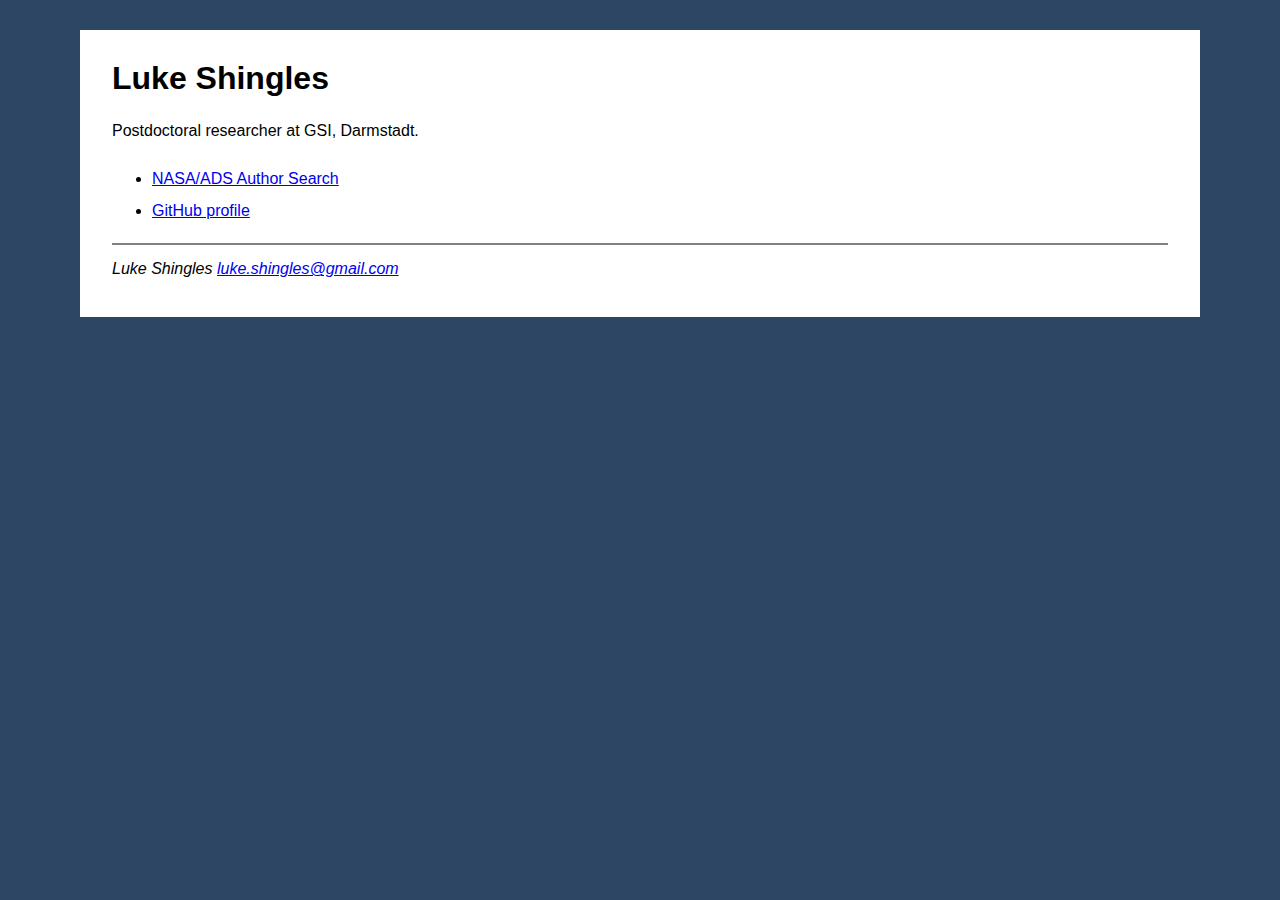
<file: index.html>
<!DOCTYPE html>
<html lang="en" dir="ltr">

<head>
    <title>Luke Shingles</title>
    <link rel="stylesheet" type="text/css" href="stylesheet.css" />
<script type="text/javascript">
    var _gaq = _gaq || [];
    _gaq.push(['_setAccount', 'UA-401976-2']);
    _gaq.push(['_trackPageview']);

    (function() {
        var ga = document.createElement('script');
        ga.type = 'text/javascript';
        ga.async = true;
        ga.src = ('https:' == document.location.protocol ? 'https://ssl' : 'http://www') + '.google-analytics.com/ga.js';
        var s = document.getElementsByTagName('script')[0];
        s.parentNode.insertBefore(ga, s);
    })();
</script>
</head>

<body>
    <h1>Luke Shingles</h1>
    <p>Postdoctoral researcher at GSI, Darmstadt.</p>
    <ul>
        <li><a href="http://adsabs.harvard.edu/cgi-bin/nph-abs_connect?return_req=no_params&amp;author=Shingles,%20Luke%20J.">NASA/ADS Author Search</a></li>
        <li><a href="https://github.com/lukeshingles">GitHub profile</a></li>
    </ul>

    <hr>
    <address>
      Luke Shingles <a href="mailto:luke.shingles@gmail.com">luke.shingles@gmail.com</a>
    </address>
</body>

</html>
</file>
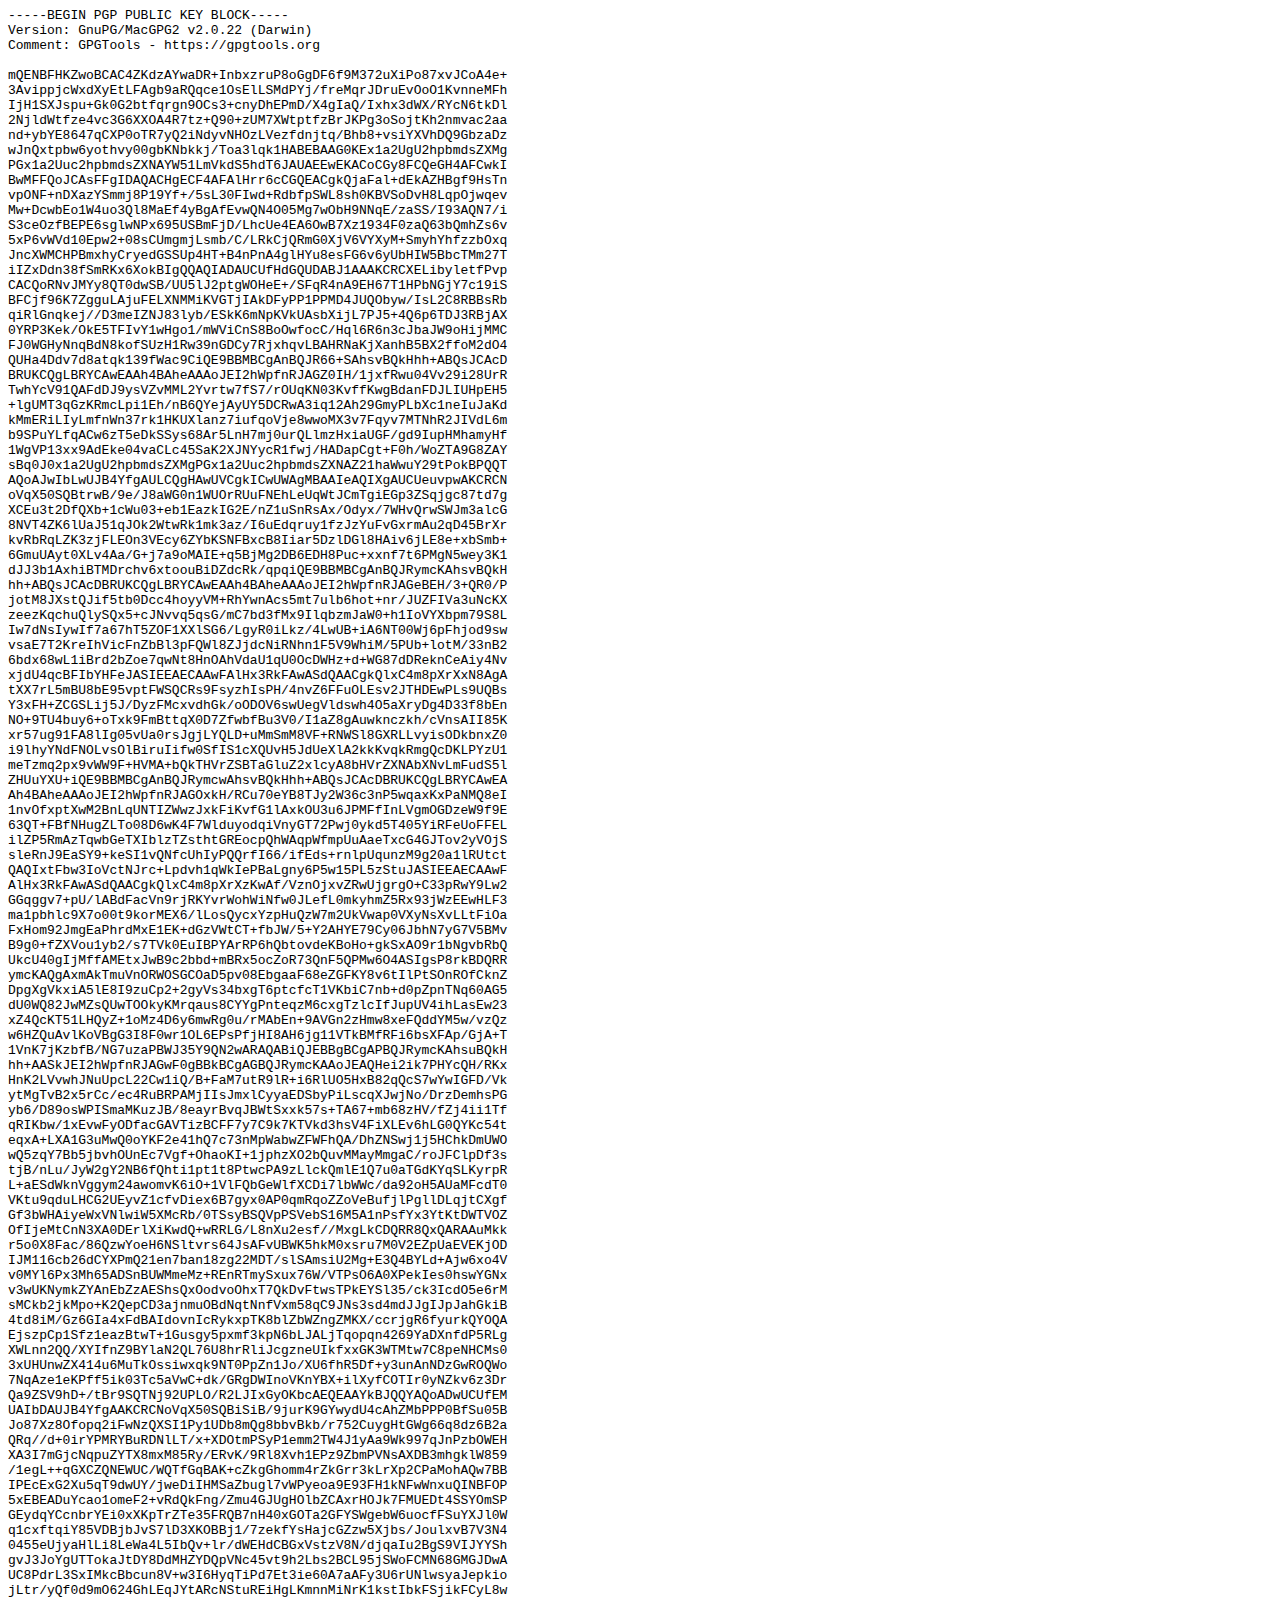
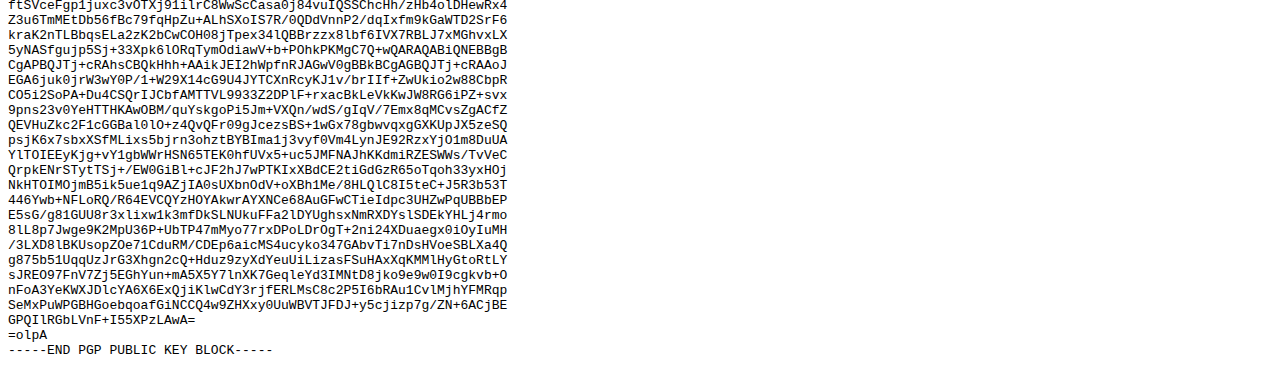
<file: keys/index.html>
<html>
<head>
<title>Keys</title>
</head>
<body>
<pre>
-----BEGIN PGP PUBLIC KEY BLOCK-----
Version: GnuPG/MacGPG2 v2.0.22 (Darwin)
Comment: GPGTools - https://gpgtools.org

mQENBFHKZwoBCAC4ZKdzAYwaDR+InbxzruP8oGgDF6f9M372uXiPo87xvJCoA4e+
3AvippjcWxdXyEtLFAgb9aRQqce1OsElLSMdPYj/freMqrJDruEvOoO1KvnneMFh
IjH1SXJspu+Gk0G2btfqrgn9OCs3+cnyDhEPmD/X4gIaQ/Ixhx3dWX/RYcN6tkDl
2NjldWtfze4vc3G6XXOA4R7tz+Q90+zUM7XWtptfzBrJKPg3oSojtKh2nmvac2aa
nd+ybYE8647qCXP0oTR7yQ2iNdyvNHOzLVezfdnjtq/Bhb8+vsiYXVhDQ9GbzaDz
wJnQxtpbw6yothvy00gbKNbkkj/Toa3lqk1HABEBAAG0KEx1a2UgU2hpbmdsZXMg
PGx1a2Uuc2hpbmdsZXNAYW51LmVkdS5hdT6JAUAEEwEKACoCGy8FCQeGH4AFCwkI
BwMFFQoJCAsFFgIDAQACHgECF4AFAlHrr6cCGQEACgkQjaFal+dEkAZHBgf9HsTn
vpONF+nDXazYSmmj8P19Yf+/5sL30FIwd+RdbfpSWL8sh0KBVSoDvH8LqpOjwqev
Mw+DcwbEo1W4uo3Ql8MaEf4yBgAfEvwQN4O05Mg7wObH9NNqE/zaSS/I93AQN7/i
S3ceOzfBEPE6sglwNPx695USBmFjD/LhcUe4EA6OwB7Xz1934F0zaQ63bQmhZs6v
5xP6vWVd10Epw2+08sCUmgmjLsmb/C/LRkCjQRmG0XjV6VYXyM+SmyhYhfzzbOxq
JncXWMCHPBmxhyCryedGSSUp4HT+B4nPnA4glHYu8esFG6v6yUbHIW5BbcTMm27T
iIZxDdn38fSmRKx6XokBIgQQAQIADAUCUfHdGQUDABJ1AAAKCRCXELibyletfPvp
CACQoRNvJMYy8QT0dwSB/UU5lJ2ptgWOHeE+/SFqR4nA9EH67T1HPbNGjY7c19iS
BFCjf96K7ZgguLAjuFELXNMMiKVGTjIAkDFyPP1PPMD4JUQObyw/IsL2C8RBBsRb
qiRlGnqkej//D3meIZNJ83lyb/ESkK6mNpKVkUAsbXijL7PJ5+4Q6p6TDJ3RBjAX
0YRP3Kek/OkE5TFIvY1wHgo1/mWViCnS8BoOwfocC/Hql6R6n3cJbaJW9oHijMMC
FJ0WGHyNnqBdN8kofSUzH1Rw39nGDCy7RjxhqvLBAHRNaKjXanhB5BX2ffoM2dO4
QUHa4Ddv7d8atqk139fWac9CiQE9BBMBCgAnBQJR66+SAhsvBQkHhh+ABQsJCAcD
BRUKCQgLBRYCAwEAAh4BAheAAAoJEI2hWpfnRJAGZ0IH/1jxfRwu04Vv29i28UrR
TwhYcV91QAFdDJ9ysVZvMML2Yvrtw7fS7/rOUqKN03KvffKwgBdanFDJLIUHpEH5
+lgUMT3qGzKRmcLpi1Eh/nB6QYejAyUY5DCRwA3iq12Ah29GmyPLbXc1neIuJaKd
kMmERiLIyLmfnWn37rk1HKUXlanz7iufqoVje8wwoMX3v7Fqyv7MTNhR2JIVdL6m
b9SPuYLfqACw6zT5eDkSSys68Ar5LnH7mj0urQLlmzHxiaUGF/gd9IupHMhamyHf
1WgVP13xx9AdEke04vaCLc45SaK2XJNYycR1fwj/HADapCgt+F0h/WoZTA9G8ZAY
sBq0J0x1a2UgU2hpbmdsZXMgPGx1a2Uuc2hpbmdsZXNAZ21haWwuY29tPokBPQQT
AQoAJwIbLwUJB4YfgAULCQgHAwUVCgkICwUWAgMBAAIeAQIXgAUCUeuvpwAKCRCN
oVqX50SQBtrwB/9e/J8aWG0n1WUOrRUuFNEhLeUqWtJCmTgiEGp3ZSqjgc87td7g
XCEu3t2DfQXb+1cWu03+eb1EazkIG2E/nZ1uSnRsAx/Odyx/7WHvQrwSWJm3alcG
8NVT4ZK6lUaJ51qJOk2WtwRk1mk3az/I6uEdqruy1fzJzYuFvGxrmAu2qD45BrXr
kvRbRqLZK3zjFLEOn3VEcy6ZYbKSNFBxcB8Iiar5DzlDGl8HAiv6jLE8e+xbSmb+
6GmuUAyt0XLv4Aa/G+j7a9oMAIE+q5BjMg2DB6EDH8Puc+xxnf7t6PMgN5wey3K1
dJJ3b1AxhiBTMDrchv6xtoouBiDZdcRk/qpqiQE9BBMBCgAnBQJRymcKAhsvBQkH
hh+ABQsJCAcDBRUKCQgLBRYCAwEAAh4BAheAAAoJEI2hWpfnRJAGeBEH/3+QR0/P
jotM8JXstQJif5tb0Dcc4hoyyVM+RhYwnAcs5mt7ulb6hot+nr/JUZFIVa3uNcKX
zeezKqchuQlySQx5+cJNvvq5qsG/mC7bd3fMx9IlqbzmJaW0+h1IoVYXbpm79S8L
Iw7dNsIywIf7a67hT5ZOF1XXlSG6/LgyR0iLkz/4LwUB+iA6NT00Wj6pFhjod9sw
vsaE7T2KreIhVicFnZbBl3pFQWl8ZJjdcNiRNhn1F5V9WhiM/5PUb+lotM/33nB2
6bdx68wL1iBrd2bZoe7qwNt8HnOAhVdaU1qU0OcDWHz+d+WG87dDReknCeAiy4Nv
xjdU4qcBFIbYHFeJASIEEAECAAwFAlHx3RkFAwASdQAACgkQlxC4m8pXrXxN8AgA
tXX7rL5mBU8bE95vptFWSQCRs9FsyzhIsPH/4nvZ6FFuOLEsv2JTHDEwPLs9UQBs
Y3xFH+ZCGSLij5J/DyzFMcxvdhGk/oODOV6swUegVldswh4O5aXryDg4D33f8bEn
NO+9TU4buy6+oTxk9FmBttqX0D7ZfwbfBu3V0/I1aZ8gAuwknczkh/cVnsAII85K
xr57ug91FA8lIg05vUa0rsJgjLYQLD+uMmSmM8VF+RNWSl8GXRLLvyisODkbnxZ0
i9lhyYNdFNOLvsOlBiruIifw0SfIS1cXQUvH5JdUeXlA2kkKvqkRmgQcDKLPYzU1
meTzmq2px9vWW9F+HVMA+bQkTHVrZSBTaGluZ2xlcyA8bHVrZXNAbXNvLmFudS5l
ZHUuYXU+iQE9BBMBCgAnBQJRymcwAhsvBQkHhh+ABQsJCAcDBRUKCQgLBRYCAwEA
Ah4BAheAAAoJEI2hWpfnRJAGOxkH/RCu70eYB8TJy2W36c3nP5wqaxKxPaNMQ8eI
1nvOfxptXwM2BnLqUNTIZWwzJxkFiKvfG1lAxkOU3u6JPMFfInLVgmOGDzeW9f9E
63QT+FBfNHugZLTo08D6wK4F7WlduyodqiVnyGT72Pwj0ykd5T405YiRFeUoFFEL
ilZP5RmAzTqwbGeTXIblzTZsthtGREocpQhWAqpWfmpUuAaeTxcG4GJTov2yVOjS
sleRnJ9EaSY9+keSI1vQNfcUhIyPQQrfI66/ifEds+rnlpUqunzM9g20a1lRUtct
QAQIxtFbw3IoVctNJrc+Lpdvh1qWkIePBaLgny6P5w15PL5zStuJASIEEAECAAwF
AlHx3RkFAwASdQAACgkQlxC4m8pXrXzKwAf/VznOjxvZRwUjgrgO+C33pRwY9Lw2
GGqggv7+pU/lABdFacVn9rjRKYvrWohWiNfw0JLefL0mkyhmZ5Rx93jWzEEwHLF3
ma1pbhlc9X7o00t9korMEX6/lLosQycxYzpHuQzW7m2UkVwap0VXyNsXvLLtFiOa
FxHom92JmgEaPhrdMxE1EK+dGzVWtCT+fbJW/5+Y2AHYE79Cy06JbhN7yG7V5BMv
B9g0+fZXVou1yb2/s7TVk0EuIBPYArRP6hQbtovdeKBoHo+gkSxAO9r1bNgvbRbQ
UkcU40gIjMffAMEtxJwB9c2bbd+mBRx5ocZoR73QnF5QPMw6O4ASIgsP8rkBDQRR
ymcKAQgAxmAkTmuVnORWOSGCOaD5pv08EbgaaF68eZGFKY8v6tIlPtSOnROfCknZ
DpgXgVkxiA5lE8I9zuCp2+2gyVs34bxgT6ptcfcT1VKbiC7nb+d0pZpnTNq60AG5
dU0WQ82JwMZsQUwTOOkyKMrqaus8CYYgPnteqzM6cxgTzlcIfJupUV4ihLasEw23
xZ4QcKT51LHQyZ+1oMz4D6y6mwRg0u/rMAbEn+9AVGn2zHmw8xeFQddYM5w/vzQz
w6HZQuAvlKoVBgG3I8F0wr1OL6EPsPfjHI8AH6jg11VTkBMfRFi6bsXFAp/GjA+T
1VnK7jKzbfB/NG7uzaPBWJ35Y9QN2wARAQABiQJEBBgBCgAPBQJRymcKAhsuBQkH
hh+AASkJEI2hWpfnRJAGwF0gBBkBCgAGBQJRymcKAAoJEAQHei2ik7PHYcQH/RKx
HnK2LVvwhJNuUpcL22Cw1iQ/B+FaM7utR9lR+i6RlUO5HxB82qQcS7wYwIGFD/Vk
ytMgTvB2x5rCc/ec4RuBRPAMjIIsJmxlCyyaEDSbyPiLscqXJwjNo/DrzDemhsPG
yb6/D89osWPISmaMKuzJB/8eayrBvqJBWtSxxk57s+TA67+mb68zHV/fZj4ii1Tf
qRIKbw/1xEvwFyODfacGAVTizBCFF7y7C9k7KTVkd3hsV4FiXLEv6hLG0QYKc54t
eqxA+LXA1G3uMwQ0oYKF2e41hQ7c73nMpWabwZFWFhQA/DhZNSwj1j5HChkDmUWO
wQ5zqY7Bb5jbvhOUnEc7Vgf+OhaoKI+1jphzXO2bQuvMMayMmgaC/roJFClpDf3s
tjB/nLu/JyW2gY2NB6fQhti1pt1t8PtwcPA9zLlckQmlE1Q7u0aTGdKYqSLKyrpR
L+aESdWknVggym24awomvK6iO+1VlFQbGeWlfXCDi7lbWWc/da92oH5AUaMFcdT0
VKtu9qduLHCG2UEyvZ1cfvDiex6B7gyx0AP0qmRqoZZoVeBufjlPgllDLqjtCXgf
Gf3bWHAiyeWxVNlwiW5XMcRb/0TSsyBSQVpPSVebS16M5A1nPsfYx3YtKtDWTVOZ
OfIjeMtCnN3XA0DErlXiKwdQ+wRRLG/L8nXu2esf//MxgLkCDQRR8QxQARAAuMkk
r5o0X8Fac/86QzwYoeH6NSltvrs64JsAFvUBWK5hkM0xsru7M0V2EZpUaEVEKjOD
IJM116cb26dCYXPmQ21en7ban18zg22MDT/slSAmsiU2Mg+E3Q4BYLd+Ajw6xo4V
v0MYl6Px3Mh65ADSnBUWMmeMz+REnRTmySxux76W/VTPsO6A0XPekIes0hswYGNx
v3wUKNymkZYAnEbZzAEShsQxOodvoOhxT7QkDvFtwsTPkEYSl35/ck3IcdO5e6rM
sMCkb2jkMpo+K2QepCD3ajnmuOBdNqtNnfVxm58qC9JNs3sd4mdJJgIJpJahGkiB
4td8iM/Gz6GIa4xFdBAIdovnIcRykxpTK8blZbWZngZMKX/ccrjgR6fyurkQYOQA
EjszpCp1Sfz1eazBtwT+1Gusgy5pxmf3kpN6bLJALjTqopqn4269YaDXnfdP5RLg
XWLnn2QQ/XYIfnZ9BYlaN2QL76U8hrRliJcgzneUIkfxxGK3WTMtw7C8peNHCMs0
3xUHUnwZX414u6MuTkOssiwxqk9NT0PpZn1Jo/XU6fhR5Df+y3unAnNDzGwROQWo
7NqAze1eKPff5ik03Tc5aVwC+dk/GRgDWInoVKnYBX+ilXyfCOTIr0yNZkv6z3Dr
Qa9ZSV9hD+/tBr9SQTNj92UPLO/R2LJIxGyOKbcAEQEAAYkBJQQYAQoADwUCUfEM
UAIbDAUJB4YfgAAKCRCNoVqX50SQBiSiB/9jurK9GYwydU4cAhZMbPPP0BfSu05B
Jo87Xz8Ofopq2iFwNzQXSI1Py1UDb8mQg8bbvBkb/r752CuygHtGWg66q8dz6B2a
QRq//d+0irYPMRYBuRDNlLT/x+XDOtmPSyP1emm2TW4J1yAa9Wk997qJnPzbOWEH
XA3I7mGjcNqpuZYTX8mxM85Ry/ERvK/9Rl8Xvh1EPz9ZbmPVNsAXDB3mhgklW859
/1egL++qGXCZQNEWUC/WQTfGqBAK+cZkgGhomm4rZkGrr3kLrXp2CPaMohAQw7BB
IPEcExG2Xu5qT9dwUY/jweDiIHMSaZbugl7vWPyeoa9E93FH1kNFwWnxuQINBFOP
5xEBEADuYcao1omeF2+vRdQkFng/Zmu4GJUgHOlbZCAxrHOJk7FMUEDt4SSYOmSP
GEydqYCcnbrYEi0xXKpTrZTe35FRQB7nH40xGOTa2GFYSWgebW6uocfFSuYXJl0W
q1cxftqiY85VDBjbJvS7lD3XKOBBj1/7zekfYsHajcGZzw5Xjbs/JoulxvB7V3N4
0455eUjyaHlLi8LeWa4L5IbQv+lr/dWEHdCBGxVstzV8N/djqaIu2BgS9VIJYYSh
gvJ3JoYgUTTokaJtDY8DdMHZYDQpVNc45vt9h2Lbs2BCL95jSWoFCMN68GMGJDwA
UC8PdrL3SxIMkcBbcun8V+w3I6HyqTiPd7Et3ie60A7aAFy3U6rUNlwsyaJepkio
jLtr/yQf0d9mO624GhLEqJYtARcNStuREiHgLKmnnMiNrK1kstIbkFSjikFCyL8w
ftSVceFgp1juxc3vOTXj91ilrC8WwScCasa0j84vuIQSSChcHh/zHb4olDHewRx4
Z3u6TmMEtDb56fBc79fqHpZu+ALhSXoIS7R/0QDdVnnP2/dqIxfm9kGaWTD2SrF6
kraK2nTLBbqsELa2zK2bCwCOH08jTpex34lQBBrzzx8lbf6IVX7RBLJ7xMGhvxLX
5yNASfgujp5Sj+33Xpk6lORqTymOdiawV+b+POhkPKMgC7Q+wQARAQABiQNEBBgB
CgAPBQJTj+cRAhsCBQkHhh+AAikJEI2hWpfnRJAGwV0gBBkBCgAGBQJTj+cRAAoJ
EGA6juk0jrW3wY0P/1+W29X14cG9U4JYTCXnRcyKJ1v/brIIf+ZwUkio2w88CbpR
CO5i2SoPA+Du4CSQrIJCbfAMTTVL9933Z2DPlF+rxacBkLeVkKwJW8RG6iPZ+svx
9pns23v0YeHTTHKAwOBM/quYskgoPi5Jm+VXQn/wdS/gIqV/7Emx8qMCvsZgACfZ
QEVHuZkc2F1cGGBal0lO+z4QvQFr09gJcezsBS+1wGx78gbwvqxgGXKUpJX5zeSQ
psjK6x7sbxXSfMLixs5bjrn3ohztBYBIma1j3vyf0Vm4LynJE92RzxYjO1m8DuUA
YlTOIEEyKjg+vY1gbWWrHSN65TEK0hfUVx5+uc5JMFNAJhKKdmiRZESWWs/TvVeC
QrpkENrSTytTSj+/EW0GiBl+cJF2hJ7wPTKIxXBdCE2tiGdGzR65oTqoh33yxHOj
NkHTOIMOjmB5ik5ue1q9AZjIA0sUXbnOdV+oXBh1Me/8HLQlC8I5teC+J5R3b53T
446Ywb+NFLoRQ/R64EVCQYzHOYAkwrAYXNCe68AuGFwCTieIdpc3UHZwPqUBBbEP
E5sG/g81GUU8r3xlixw1k3mfDkSLNUkuFFa2lDYUghsxNmRXDYslSDEkYHLj4rmo
8lL8p7Jwge9K2MpU36P+UbTP47mMyo77rxDPoLDrOgT+2ni24XDuaegx0iOyIuMH
/3LXD8lBKUsopZOe71CduRM/CDEp6aicMS4ucyko347GAbvTi7nDsHVoeSBLXa4Q
g875b51UqqUzJrG3Xhgn2cQ+Hduz9zyXdYeuUiLizasFSuHAxXqKMMlHyGtoRtLY
sJREO97FnV7Zj5EGhYun+mA5X5Y7lnXK7GeqleYd3IMNtD8jko9e9w0I9cgkvb+O
nFoA3YeKWXJDlcYA6X6ExQjiKlwCdY3rjfERLMsC8c2P5I6bRAu1CvlMjhYFMRqp
SeMxPuWPGBHGoebqoafGiNCCQ4w9ZHXxy0UuWBVTJFDJ+y5cjizp7g/ZN+6ACjBE
GPQIlRGbLVnF+I55XPzLAwA=
=olpA
-----END PGP PUBLIC KEY BLOCK-----
</pre>
</body>
</html>
</file>
<file: stylesheet.css>
html {
  background: rgb(45, 70, 100);
  font-family:'Helvetica';
}

body {
  background: white;
  margin: 30px 80px;
  padding: 2em;
  line-height: 2em;
  /* border: 0.0em solid black; */
}

h1 {
  margin-top: 0;
}

hr {
  color: black;
  border: 1px solid grey;
}
</file>
